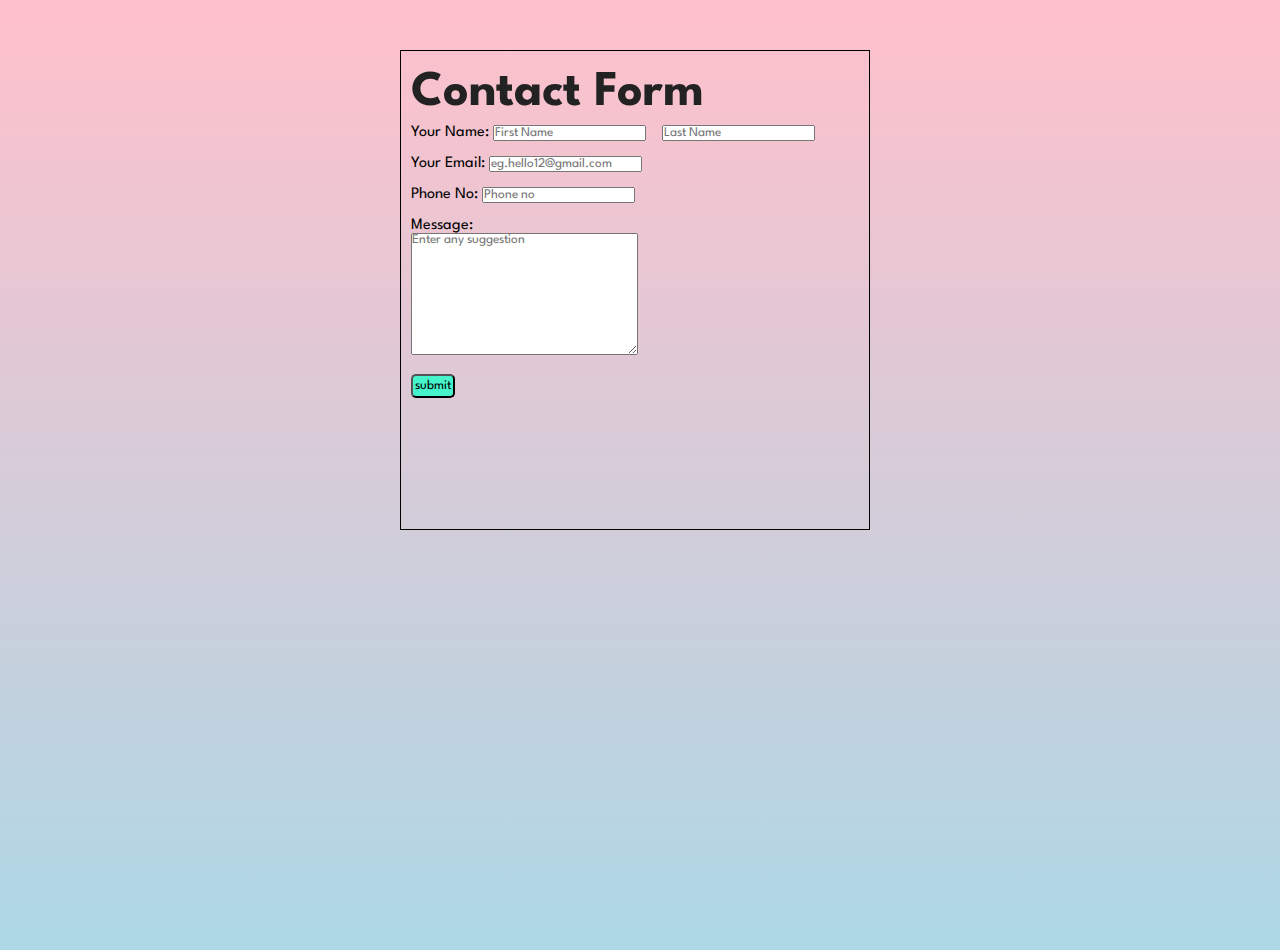
<file: contact.html>
<!DOCTYPE html>
<html lang="en">
<head>
    <meta charset="UTF-8">
    <meta http-equiv="X-UA-Compatible" content="IE=edge">
    <meta name="viewport" content="width=device-width, initial-scale=1.0">
    <title>Contact</title>
    <link rel="stylesheet" href="styles.css">
</head>
<body style="background:linear-gradient(pink,lightblue);
height:100vh;">
    <section id="contact">
        <h1>Contact Form</h1>

        
        <form action="mailto:hkpatil2002@gmail.com"method="get" enctype="text/plain"> 
            Your Name: <input type="text" name="fname"placeholder="First Name" id="fname">&nbsp;&nbsp;&nbsp; <input type="text" name="lname"placeholder="Last Name" id="lname"> <br> <br>
            Your Email: <input type="email" name="Email"placeholder="eg.hello12@gmail.com" id="Email"><br><br>
            Phone No: <input type="number" name="number"placeholder="Phone no" id="Phone No"><br><br>
            Message: <br><textarea name="Message" id="Message" cols="30" rows="10" placeholder="Enter any suggestion"></textarea><br>
            <!-- Varification: <input type="checkbox" name="" id=""> -->
            <br><input type="submit" value="submit" class="btn">
        </form>
    </section>
</body>
</html>
</file>
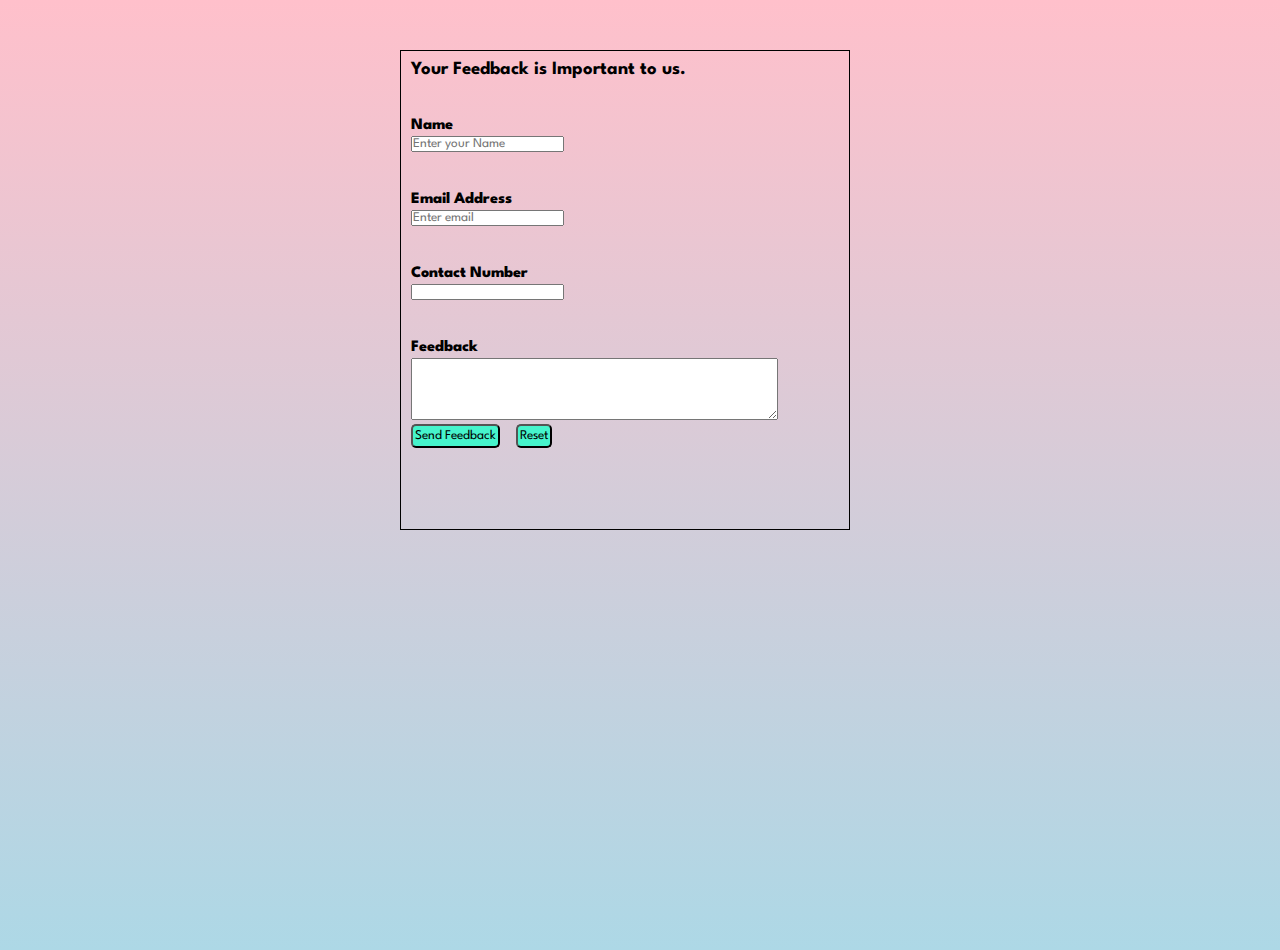
<file: feedbackform.html>
<!DOCTYPE html>
<html lang="en">
<head>
    <meta charset="UTF-8">
    <meta http-equiv="X-UA-Compatible" content="IE=edge">
    <meta name="viewport" content="width=device-width, initial-scale=1.0">
    <title>Feedback Form</title>
    <link rel="stylesheet" href="styles.css">
</head>
<body style="background:linear-gradient(pink,lightblue);
height:100vh;">
    <section id="feedback">
        <div class="container">

            <form action="mailto:hkpatil2002@gmail.com"method="get" enctype="text/plain"></form>
            <h3>Your Feedback is Important to us.</h3>
            <p>Name</p>
            <input type="text" name="text" placeholder="Enter your Name" id="text">
            <p>Email Address</p>
            <input type="email" name="email" placeholder="Enter email" id="email"><br>
            <p>Contact Number</p>
            <input type="text" name="number" id="">
            <p>Feedback</p>
            <textarea name="textarea" id="textarea" cols="50" rows="5"></textarea>
            <br><input type="submit" value="Send Feedback" class="btn">&nbsp;&nbsp;&nbsp;
            <input type="reset" value="Reset" class="btn">
        </div>
    </section>
</body>
</html>
</file>
<file: styles.css>
@import url("https://fonts.googleapis.com/css2?family=Spartan:wght@100;200;300;400;500;600;700;800;900&display=swap");
* {
  margin: 0;
  padding: 0;
  box-sizing: border-box;
  font-family: "Spartan", sans-serif;
}

html {
  scroll-behavior: smooth;
}

/* Global Styles */

h1 {
  font-size: 50px;
  line-height: 64px;
  color: #222;
}

h2 {
  font-size: 46px;
  line-height: 54px;
  color: #222;
}

h4 {
  font-size: 20px;
  color: #222;
}

h6 {
  font-weight: 700;
  font-size: 12px;
}

p {
  font-size: 16px;
  color: #465b52;
  margin: 15px 0 20px 0;
}

.section-p1 {
  padding: 40px 80px;
}

.section-m1 {
  margin: 40px 0;
}
button.normal{
  font-size: 14px;
  font-weight: 600 ;
  padding: 15px 30px;
  color:#000;
  background-color: #fff;
  border-radius: 4px;
  cursor: pointer;
  border: none;
  outline:none;
  transition: 0.2s;
}
button.white{
  font-size: 13px;
  font-weight: 600 ;
  padding: 11px 18px;
  color:#fff;
  background-color: transparent;
  /* border-radius: 4px; */
  cursor: pointer;
  border: 1px solid #fff;
  outline:none;
  transition: 0.2s;
}


body {
  width: 100%;
}
.logo{
  height:50px;
  width:90px;
}

/* header start  */
#header{
    display :flex ;
    justify-content: space-between;
    align-items: center;
    padding: 20px 80px;
    background: #E3E6F3;
    box-shadow: 0 5px 15px rgba(0,0,0,0.6);
    z-index: 999;
    position: sticky;
    top:0;
    left:0;
}
#navbar{
    display: flex;
    align-items: center;
    justify-content: center;
}
#navbar li{
    list-style: none;
    padding: 0 20px;
    position: relative;
}
#navbar li a{
    text-decoration: none;
    font: 16px;
    font-weight: 600;
    color: #1a1a1a;
    transition: 0.3s ease;
}
#navbar li a:hover,
#navbar li a.active{
    color:#088178;
    
}
#navbar li a.active::after,
#navbar li a:hover::after{
    content:"";
    width: 30%;
    height: 2px;
    background-color: #088178;
    position :absolute;
    bottom: -4px;
    left:20px;

}
/* Home page  */

#hero{
  background-image: url(img/hero4.png);
  height: 90vh;
  width: 100%;
  background-size: cover;
  background-position: top 25% right 0;
  padding:0 80px;
  display: flex;
  flex-direction: column;
  align-items: flex-start;
  justify-content: center;

}
#hero  h4{
  padding-bottom:15px ;
}
#hero h1{
  color:#088178;
}
#hero button{
  background-image: url(img/button.png);
  background-color: transparent;
  color:#088178;
  border:0;
  padding: 14px 80px 14px 65px;
  background-repeat: no-repeat;
  cursor:pointer;
  font-weight: 700;
  font-size: 15px;
}
#feature {
  display: flex;
  align-items: center;
  justify-content: space-between;
  flex-wrap: wrap;
}
#feature .fe-box{
  width:180px;
  text-align:center;
  padding:25px 15px ;
  box-shadow: 20px 20px 34px rgba(0, 0, 0, 0.03);
  border:1px solid #cce7d0;
  border-radius: 4px;
  margin: 15px 0;
}
#feature .fe-box:hover{
  box-shadow: 10px 10px 54px rgba(70,62,221,0.1);
}
#feature .fe-box img{
  width: 100%;
  margin-bottom: 10px;
}
#feature .fe-box h6{
  display: inline-block;
  padding: 9px 8px 6px 8px;
  line-height: 1;
  border-radius: 4px;
  color: #088178;
  background-color: #fddde4;
}
#feature .fe-box:nth-child(2) h6{
  background-color: #cdebbc;
}
#feature .fe-box:nth-child(3) h6{
  background-color: #d1e8f2;
}
#feature .fe-box:nth-child(4) h6{
  background-color: #cdd4f8;
}
#feature .fe-box:nth-child(5) h6{
  background-color: #f6dbf6;
}
#feature .fe-box:nth-child(6) h6{
  background-color: #fff2e5;
}


#product1{
  text-align: center;
}
#product1 .pro-container{
  display: flex;
  justify-content: space-between;
  padding-top: 20px;
  flex-wrap: wrap;
}

#product1 .pro{
  width: 23%;
  min-width: 250px;
  padding: 10px 12px;
  border: 1px solid #cce7d0;
  border-radius: 25px;
  cursor: pointer;
  box-shadow:20px 20px 30px rgba(0, 0, 0, 0.02) ;
  margin: 15px o;
  transition: 0.2s ease;
  position: relative;
}
#product1 .pro:hover{
  box-shadow:20px 20px 30px rgba(0, 0, 0, 0.06) ;
}

#product1 .pro img{
  width: 100%;
  border-radius: 20px;
}
#product1 .pro .des{
  text-align: start;
  padding:10px 0;
}
#product1 .pro .des span{
  color:#606063;
  font-size:12px;
}
#product1 .pro .des h5{
  padding-top: 7px;
  color:#1a1a1a;
  font-size:14px;
}

#product1 .pro .des .star {
  font-size:12px;
  color:rgb(243,181,25);
}
#product1 .pro .des h4{
  color:#088178;
  padding-top: 7px;
  font-size: 15px;
  font-weight: 700;
}
#product1 .pro .cart{
  width: 30px;
  height: 30px;
  line-height: 60px;
  /* border-radius: 70px; */
  font-weight: 200;
  color:#088178;
  border:1px solid #cce7d0;
  position: absolute;
  bottom: 20px;
  right: 10px;
}
#banner{
  display: flex;
  justify-content: center;
  text-align: center;
  align-items: center;
  flex-direction: column;
  background-image: url(img/banner/b2.jpg);
  width:100%;
  height:40vh;
  background-size: cover;
  background-position: center;

}
#banner h2{
  color:#fff;
  font-size: 30px;
  padding:10px 0;
}
#banner h4{
  color:#fff;
  font-size: 16px;
}
#banner h2 span{
  color:#ef3636;
}
#banner button:hover{
  background: #088178;
  color:#fff;

}
#sm-banner{
  display: flex;
  justify-content: space-between;
  flex-wrap: wrap;
}
#sm-banner .banner-box{
  display: flex;
  justify-content: center;
  align-items: flex-start;
  flex-direction: column;
  background-image: url(img/banner/b17.jpg);
  min-width:540px;
  height:50vh;
  background-size: cover;
  background-position: center;
  padding: 30px;
}
#sm-banner .banner-box2{
  background-image: url(img/banner/b10.jpg);
}
#sm-banner h4{
  color:#fff;
  font-size: 20px;
  font-weight: 300;
}
#sm-banner h2{
  color:#fff;
  font-size: 28px;
  font-weight: 800;
}
#sm-banner span{
  color:#fff;
  font-size: 15px;
  font-weight: 800;
  padding-bottom: 20px;
}
#sm-banner .banner-box:hover button{
  background: #088178;
  color:#fff;
  border:1px solid #088178;

} 
#banner3{
  display: flex;
  justify-content: space-between;
  flex-wrap: wrap;
  padding: 0 80px;
}
#banner3 .banner-box{
  display: flex;
  justify-content: center;
  align-items: flex-start;
  flex-direction: column;
  background-image: url(img/banner/b7.jpg);
  min-width:30%;
  height:30vh;
  background-size: cover;
  background-position: center;
  padding: 20px;
  /* margin-bottom: 20px; */
}
#banner3 .banner-box3{
  background-image: url(img/banner/b4.jpg);

}
#banner3 .banner-box4{
  background-image: url(img/banner/b18.jpg);

}
#banner3 h2{
  color:#fff;
  font-size: 22px;
  font-weight: 900;
}
#banner3 h3{
  color:#E3E6F3;
  font-size: 15px;
  font-weight: 800;
}

#banner3 :hover h3{
  background: #088178;
  color:#fff;
  border:1px solid #088178;
  border-radius: 10px;
} 







/* feedback */

#feedback .container{
  height:480px;
  width:450px;
  /* display: flex; */
  /* align-items: center; */
  justify-content: center;
  border:1px solid #000;
  margin-left: 400px;
  margin-top: 50px;
  padding:10px 10px 10px 10px;
}
#feedback p{
  margin:40px 0 3px 0;
  color:#000;
  font-weight: 800;
}
#feedback .btn{
  background-color:rgb(70, 244, 204);
  border-radius: 5px;
  padding:4px 2px 4px 2px;
  justify-content: space-between;
  cursor: pointer;
}
#contact{
  height:480px;
  width:470px;
  /* display: flex; */
  /* align-items: center; */
  justify-content: center;
  border:1px solid #000;
  margin-left: 400px;
  margin-top: 50px;
  padding:10px 10px 10px 10px;
}
#contact p{
  margin:40px 0 3px 0;
  color:#000;
  font-weight: 800;
}
#contact .btn{
  background-color:rgb(70, 244, 204);
  border-radius: 5px;
  padding:4px 2px 4px 2px;
  justify-content: space-between;
  cursor: pointer;
}
</file>
